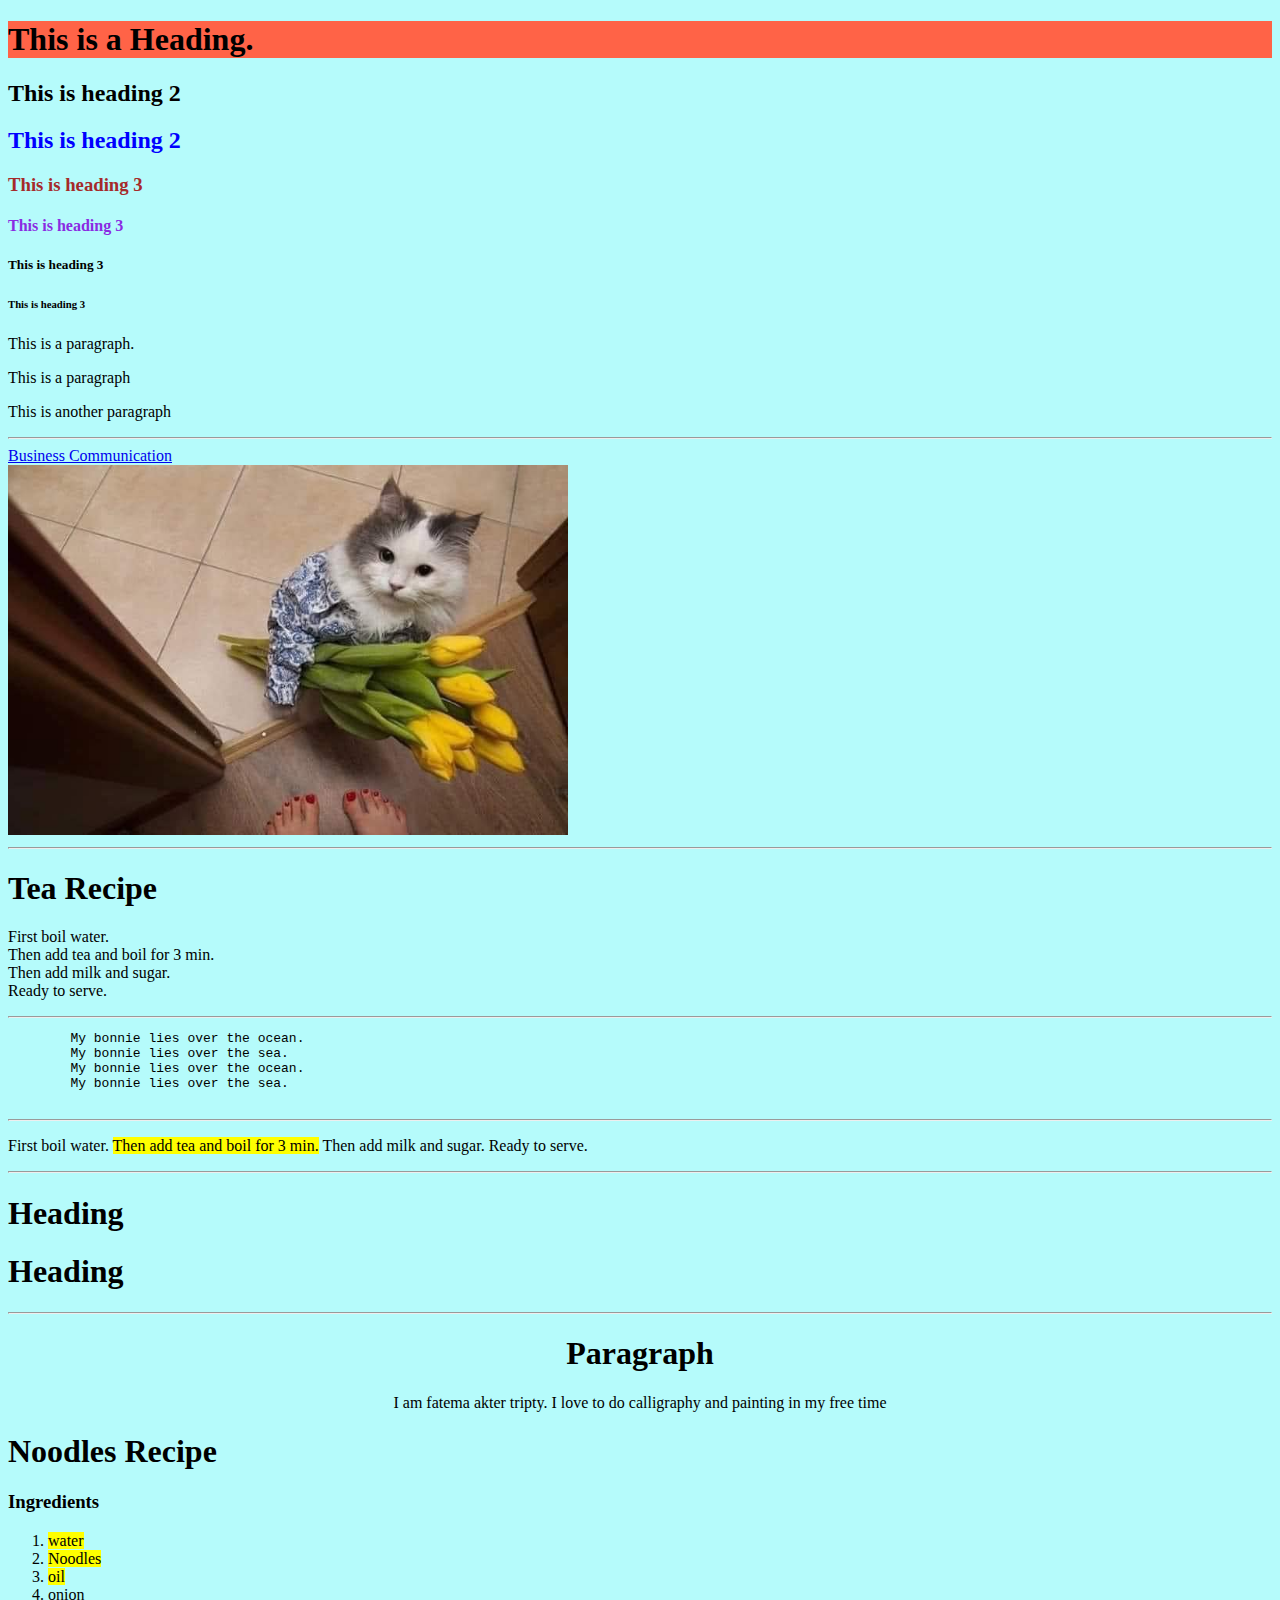
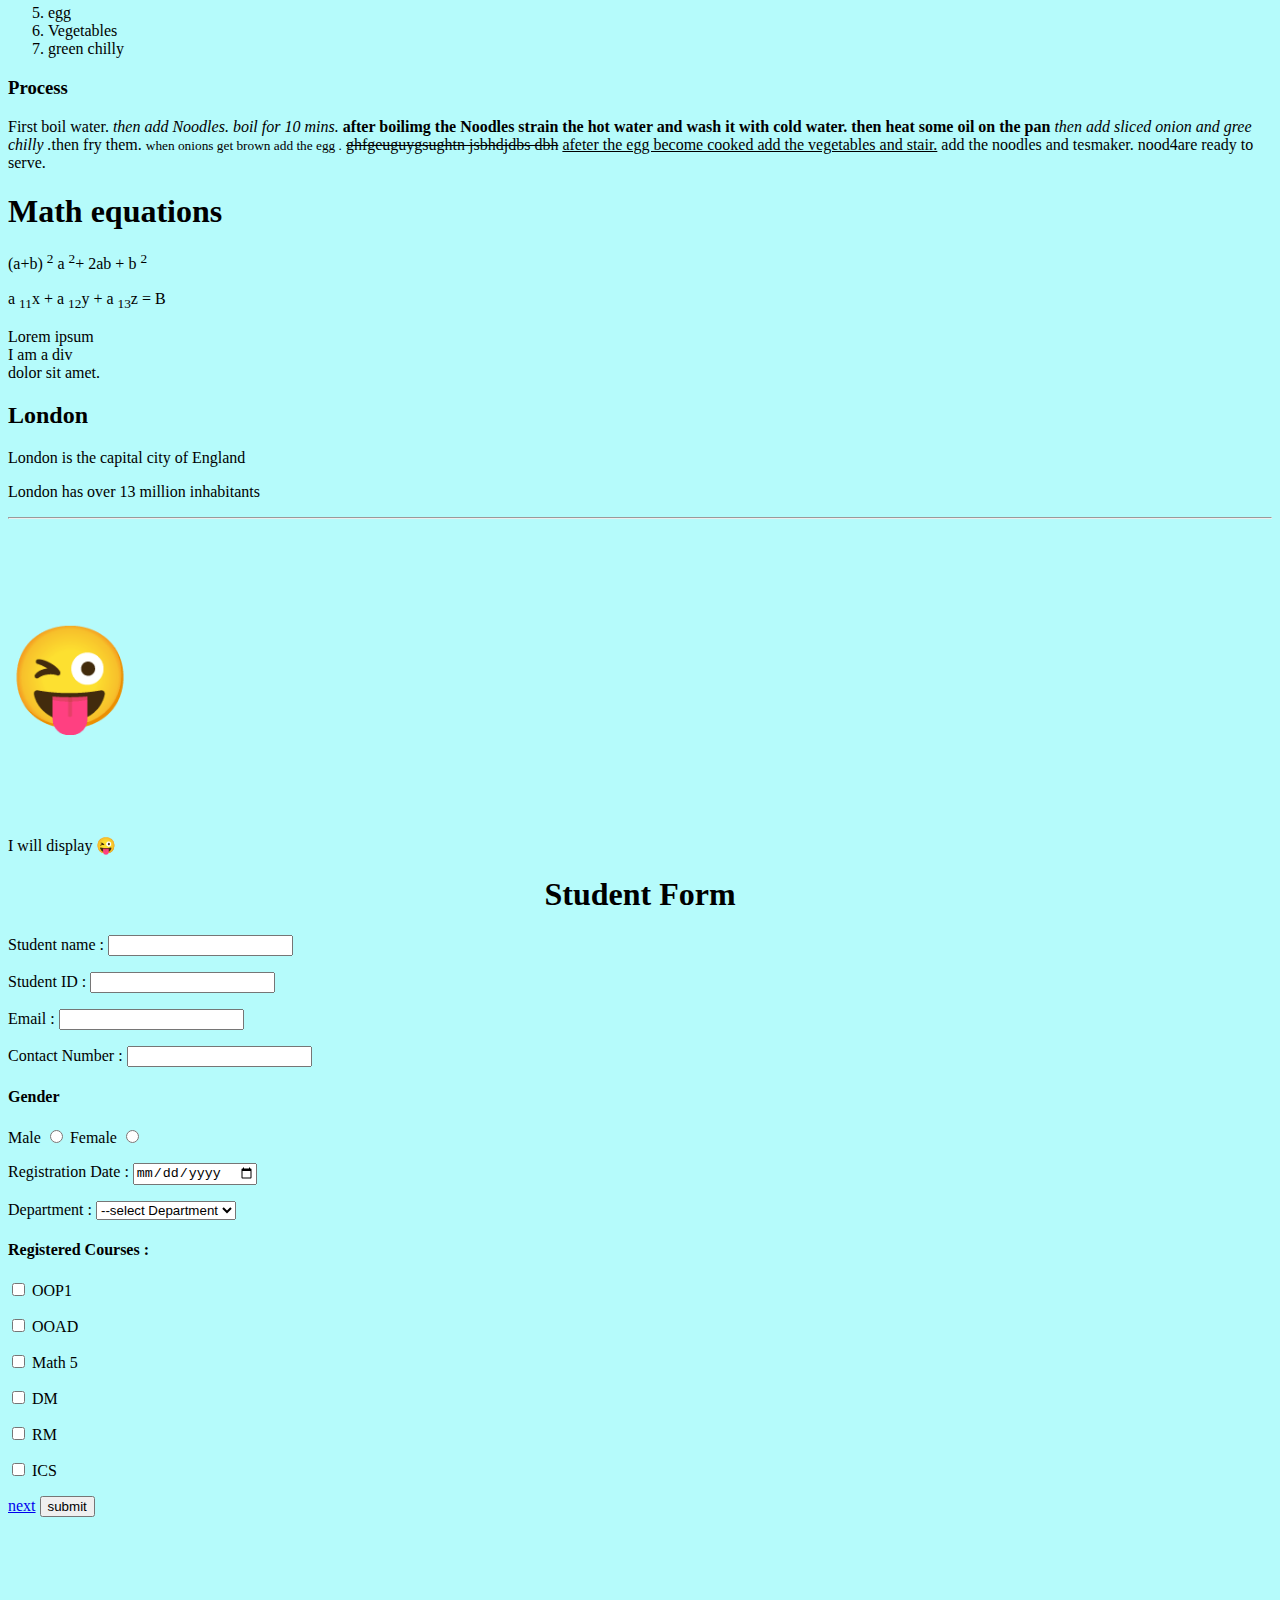
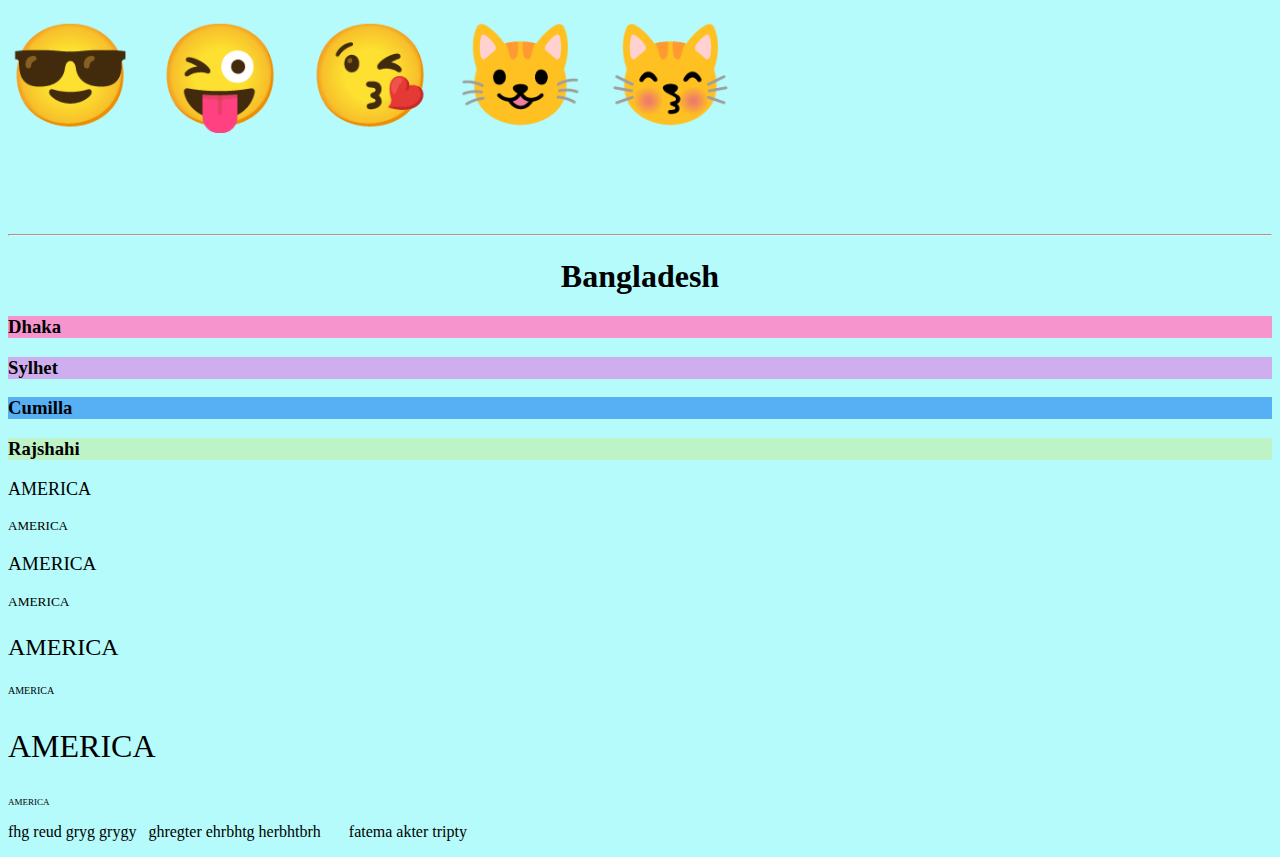
<file: Class Practice/1st Lab 05-06-24/index.html>
<!DOCTYPE html>
<html lang="en">
<head>
    <meta charset="UTF-8">
    <meta name="viewport" content="width=device-width, initial-scale=1.0">
    <title>Class Practice</title>
</head>
<body style="background-color: rgb(181, 251, 251);">
    <h1 title='I am the first heading' style="background-color: tomato;" style="color:yellow">This is a Heading.</h1>
    <h2 style="font-size:60;">This is heading 2</h2>
    <h2 style="color:blue">This is heading 2</h2>
    <h3 style=" color:brown">This is heading 3</h3>
    <h4 style="color:blueviolet">This is heading 3</h4>
    <h5>This is heading 3</h5>
    <h6>This is heading 3</h6>
    <p>This is a paragraph.</p>
    <P title = "I am a toolpit">This is a paragraph</P>
    <p>This is another paragraph</p>
    <hr>
    <a href = "C:\Users\Asus\Downloads\BusCom"> Business Communication</a><br>
    <img src = "IMG/cat.jpg" width="560 " alt = "A cat with flower">

    <hr>
    <h1>Tea Recipe</h1>
    <p>First boil water. <br> Then add tea and boil for 3 min. <br>Then add milk and sugar. <br> Ready to serve.</p>
    <hr>
    <pre>
        My bonnie lies over the ocean.
        My bonnie lies over the sea.
        My bonnie lies over the ocean.
        My bonnie lies over the sea.
    </pre>
    <hr>
    <p>First boil water. <mark> Then add tea and boil for 3 min.</mark> Then add milk and sugar.  Ready to serve.</p>
    <hr>
    <h1 style = " font-family: calibri;" style="font-size: 100%;">Heading</h1>
    <h1>Heading</h1>
    <hr>
    <h1 style="text-align: center;">Paragraph</h1>
    <p  style="text-align: center;" style="font-size: 600%;">I am fatema akter tripty. I love to do calligraphy and painting in my free time</p>
    <h1>Noodles Recipe</h1>
    <h3>Ingredients</h3>
    <ol>
        <li><mark> water</mark></li>
        <li> <mark> Noodles </mark></li>
        <li><mark>oil</mark></li>
        <li>onion</li>
        <li>egg</li>
        <li>Vegetables</li>
        <li>green chilly</li>
    </ol>
    <h3>Process</h3>
    <p>First boil water. <i>then add Noodles. boil for 10 mins.</i> 
        <b>after boilimg the Noodles strain the hot water and wash it with cold water.</b>
    <strong>then heat some oil on the pan </strong> <em>then add sliced onion and gree chilly .</em>then fry them. 
    <small>when onions get brown add the egg .</small> <del>ghfgeuguygsughtn jsbhdjdbs dbh</del> 
    <ins>afeter the egg become cooked add the vegetables and stair.</ins>
     add the noodles and tesmaker. nood4are ready to serve.
    </p>
<h1>Math equations</h1>
<p>(a+b) <sup>2</sup> a <sup>2</sup>+ 2ab + b <sup>2</sup> </p>
<p>a <sub>11</sub>x + a <sub>12</sub>y + a <sub>13</sub>z = B </p>
   Lorem ipsum <div>I am a div</div> dolor sit amet.

   <div>
    <h2>London</h2>
    <p>London is the capital city of England</p>
    <p>London has over 13 million inhabitants</p>
   </div>

   <hr>
   <p style="font-size: 100px;"> &#128540;</p>
   <p>I will display &#128540;</p>
   <form action="process.html" method="post">
   <h1 style="text-align: center;">Student Form</h1>
   <p>Student name : <input type="text"> </p>
   <p>Student ID : <input type="number" name="id" id="id"> </p>
   <p>Email : <input type="email" name="email" id="email"></p>
   <p>Contact Number : <input type="number" name="contact" id="contact"></p>
   <h4>Gender</h4>
   <p>Male <input type="radio" name="gender" id="gender">  Female <input type="radio" name="gender" id="gender"> </p>
   <p>Registration Date : <input type="date" name="date" id="date"> </p>
   <p>
    Department : 
    <select name="dept" id="dept">
    <option value="">--select Department</option>
    <option value="CSE">CSE</option>
    <option value="eee">EEE</option>
    <option value="ipe">IPE</option>
    <option value="arch">Architechture</option></select>
   </p>
   <h4>Registered Courses :</h4>
   <p> <input type="checkbox" name="course" id="course"> OOP1</p>
   <p> <input type="checkbox" name="course" id="course"> OOAD</p>
   <p> <input type="checkbox" name="course" id="course"> Math 5</p>
   <p> <input type="checkbox" name="course" id="course"> DM</p>
   <p> <input type="checkbox" name="course" id="course"> RM</p>
   <p> <input type="checkbox" name="course" id="course"> ICS</p>
   <a href="thanku.html">next</a>
    <input type="submit" value="submit">
    <p style="font-size: 100px;"> &#128526; &#128540; &#128536; &#128570; &#128573;</p>
</form>
    

    <hr>
<h1 style="text-align: center;" style= "color: blue ">Bangladesh</h1>
<h3 style="background-color: rgb(245, 148, 205);">Dhaka</h3>
<h3 style="background-color: rgb(207, 174, 239);">Sylhet</h3>
<h3 style="background-color: rgb(87, 176, 244);">Cumilla</h3>
<h3 style="background-color: rgb(190, 243, 199);">Rajshahi</h3>

<p style="font-size: large;">AMERICA</p>
<p style="font-size: small;">AMERICA</p>
<p style="font-size: larger;">AMERICA</p>
<p style="font-size: smaller;">AMERICA</p>
<p style="font-size: x-large;">AMERICA</p>
<p style="font-size: x-small;">AMERICA</p>
<p style="font-size: xx-large;">AMERICA</p>
<p style="font-size: xx-small;">AMERICA</p>

<p>fhg reud gryg grygy &nbsp; ghregter ehrbhtg herbhtbrh &nbsp; &nbsp; &nbsp; fatema akter tripty</p>


</body>
</html>
</file>
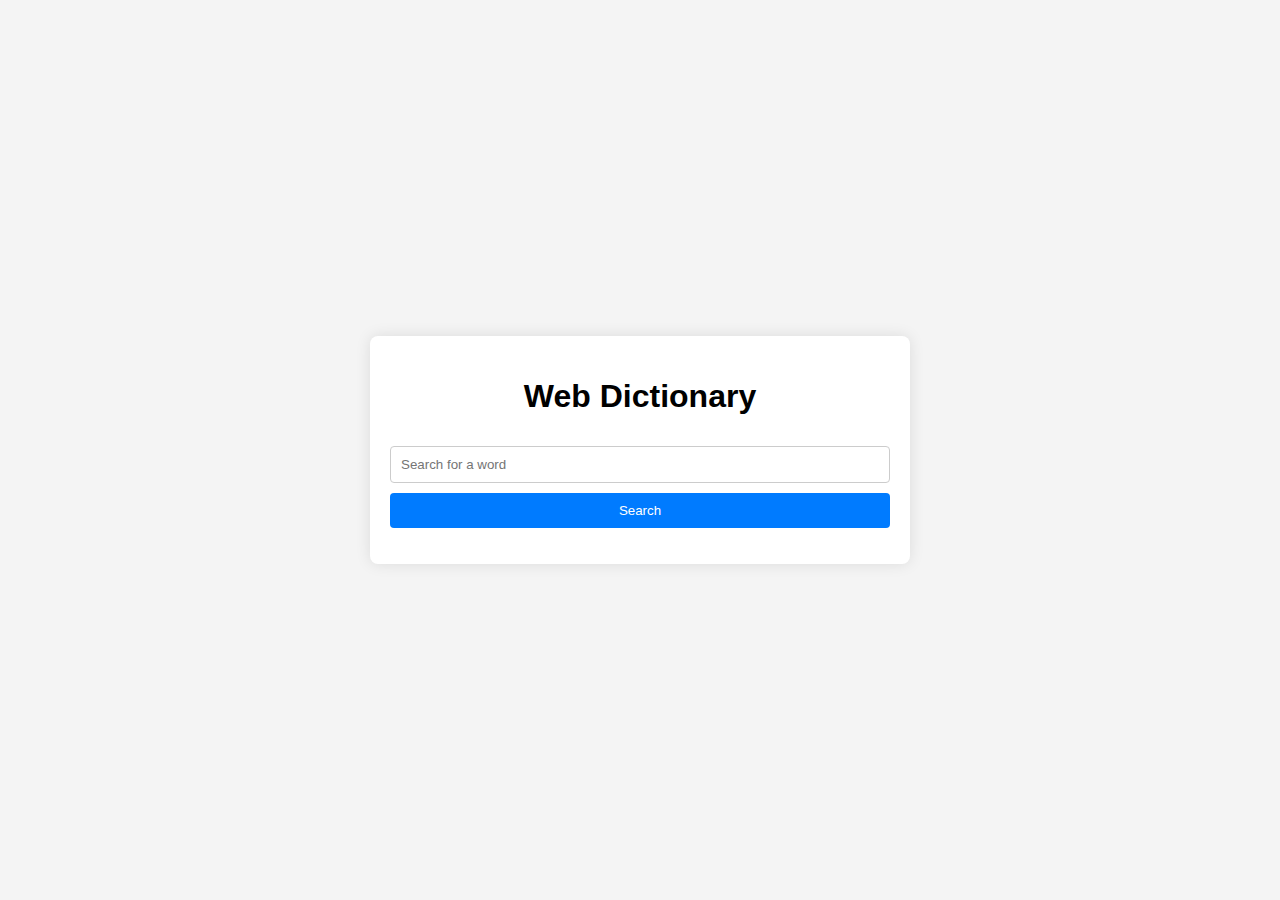
<file: Projects/Diction/index.html>
<html>
<head>
    <meta name="viewport" content="width=device-width, initial-scale=1.0">
    <title>Web Dictionary</title>
    <link rel="stylesheet" href="style.css">
</head>
<body>

<div id="dictionary-app">
    <h1>Web Dictionary</h1>
    <form action="search.php" method="POST">
        <input type="text" name="search_word" placeholder="Search for a word" required>
        <button type="submit">Search</button>
    </form>
    
    <div id="result">
        <?php
        
        ?>
    </div>
</div>

</body>
</html>
</file>
<file: Projects/Diction/style.css>
body {
    font-family: Arial, sans-serif;
    display: flex;
    justify-content: center;
    align-items: center;
    height: 100vh;
    margin: 0;
    background-color: #f4f4f4;
}

#dictionary-app {
    width: 500px;
    padding: 20px;
    background-color: white;
    border-radius: 8px;
    box-shadow: 0px 0px 15px rgba(0, 0, 0, 0.1);
}

h1 {
    text-align: center;
}

input[type="text"], textarea {
    width: 100%;
    padding: 10px;
    margin: 10px 0;
    border: 1px solid #ccc;
    border-radius: 4px;
}

button {
    width: 100%;
    padding: 10px;
    background-color: #007BFF;
    color: white;
    border: none;
    border-radius: 4px;
    cursor: pointer;
}

button:hover {
    background-color: #0056b3;
}

#feedback {
    margin-top: 20px;
}

.warning {
    color: red;
    font-size: 0.9em;
}

.success {
    color: green;
    font-size: 0.9em;
}
</file>
